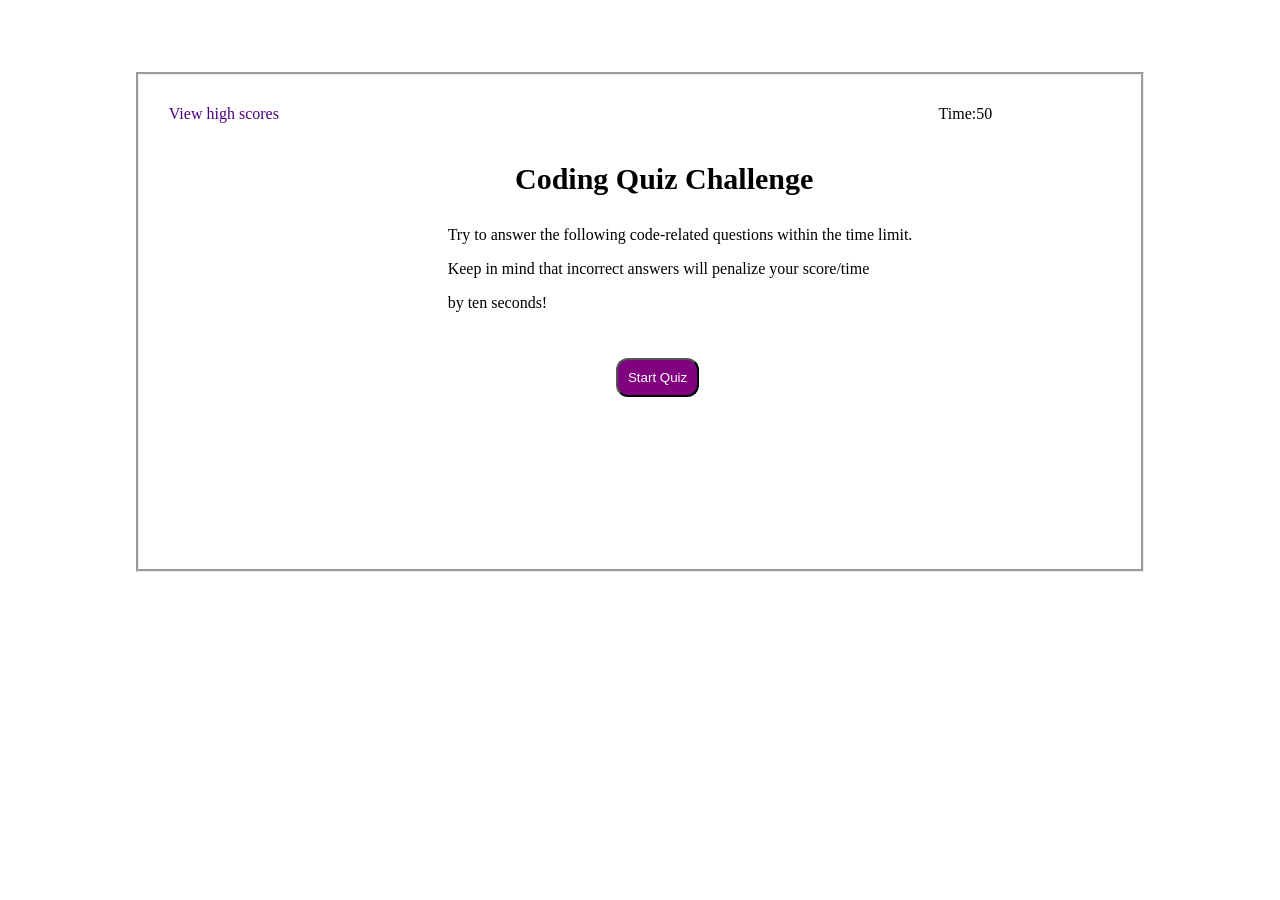
<file: index.html>
<!DOCTYPE html>
<html lang="en">
<head>
    <meta charset="UTF-8">
    <meta http-equiv="X-UA-Compatible" content="IE=edge">
    <meta name="viewport" content="width=device-width, initial-scale=1.0">
    <link rel="stylesheet" href="./Assets/css/style.css"/>
    <title>Quiz challenge</title>
</head>
<body>
    <!-- Creating a section for the box -->
    <section class="rectanglebox">
        <script src="https://ajax.googleapis.com/ajax/libs/jquery/3.5.1/jquery.min.js"></script>
        <!-- header section -->
        <header id="header"></header>
        <!-- Questions section -->
        <section class="Questions"></section>
        <!-- Quiz pages section -->
        <section class="quizPages"></section>
        <!-- Initials page section -->
        <section class="initialsPage"></section>
        <!-- View high score page section -->
        <section class="viewHighScoresPage"></section>
</section>
<script src="./Develop/script.js"></script>
<script src="./Develop/quizQuestions.js"></script>
</body>
</html>
</file>
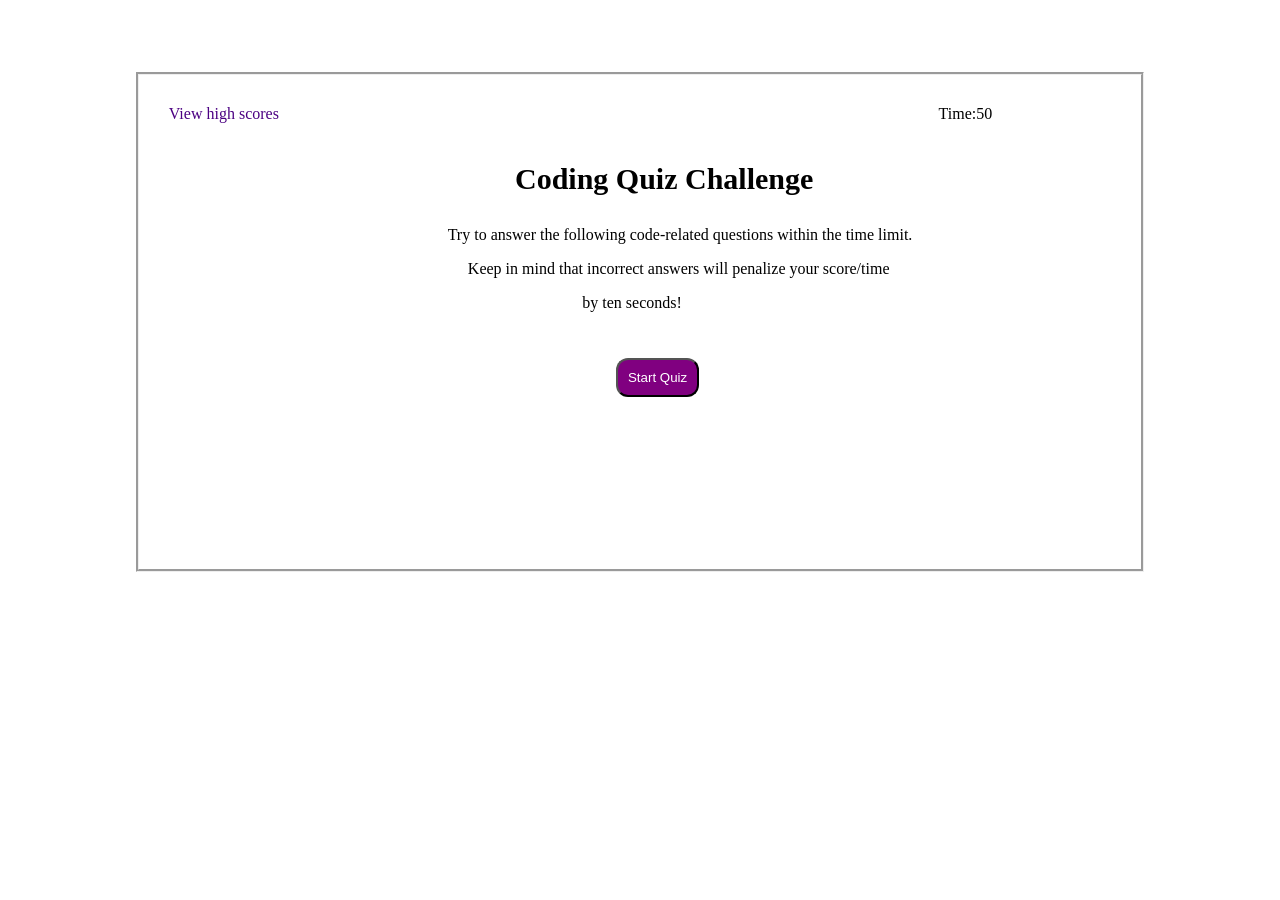
<file: startPage.html>
<!DOCTYPE html>
<html lang="en">
<head>
    <meta charset="UTF-8">
    <meta http-equiv="X-UA-Compatible" content="IE=edge">
    <meta name="viewport" content="width=device-width, initial-scale=1.0">
    <link rel="stylesheet" href="./Develop/style.css"/>
    <title>Quiz challenge</title>
</head>
<body>
    <section class="rectanglebox">
        <script src="https://ajax.googleapis.com/ajax/libs/jquery/3.5.1/jquery.min.js"></script>
        <header id="header"></header>
        <section class="Questions"></section>
        <section class="quizPages"></section>
        <section class="initialsPage"></section>
        <section class="viewHighScoresPage"></section>
        <footer></footer>
 
    <!-- <button id="startquiz">Start Quiz</button> -->
</section>
<script src="./Develop/script.js"></script>
<script src="./Develop/quizQuestions.js"></script>
</body>
</html>
</file>
<file: Assets/css/style.css>
*{
    box-sizing: border-box;
}

/* Header formatting */
header{
    display: flex;
    padding: 1%
}
/* Header formatting */
#time{
float: right;
}

/* Adding padding to the body*/
body{
    padding: 5% 10% 0% 10%;
    
}

/* Formatting all buttons */
button{
    background-color: purple;
    color: white;
    padding: 10px;
    text-align: center;
    cursor: pointer;
    border-radius: 12px;
}

/* Start Quiz button formatting to the center*/
.stQuiz{
    margin-left: 25%;
    margin-top: 30px;
}

/* common box to display the contents */
.rectanglebox{
    width: 100%;
    height: 500px;
    border-style: groove;
    padding: 2%;
}

/* View scores page formatting */
.viewhighscores{
    margin-right: 70%;
    color: indigo;
    text-decoration: none;
}

/* All questions page formatting */
.Questions{
    margin-left: 30%;
}

/* paragraph contents in start quiz page */
.startline1, .startline2, .startline3 {
    margin-left: 0%;
}

/* Formatting the start page header in bold */
.quizchallenge{
    font-size: 30px;
    font-weight: bold;
    margin-left: 10%;
}

/* quiz page answer options formatting */
.quizPages div{
    white-space: nowrap;
}

/* quiz page answer options formatting */
.quizPages div button{
    display: BLOCK;
    padding: 1%;
    width: 120px;
}

/* initials page formatting */
.initialsPage{
    margin-left: 40%;
white-space: nowrap;
}

.initialsPage a{
    display: inline-block;
    padding: 1%;
}

.initialsPage input{
    display: inline-block;
    padding: 1%;
}
</file>
<file: Develop/style.css>
*{
    box-sizing: border-box;
}

header{
    display: flex;
    padding: 1%
}
#time{
float: right;
}

body{
    /* width: 100%;*/
    padding: 5% 10% 0% 10%;
    
}

button{
    background-color: purple;
    color: white;
    padding: 10px;
    text-align: center;
    cursor: pointer;
    border-radius: 12px;
}

/* #startquiz{
    margin-left: 200%;
    margin-top: 30px;
} */

.stQuiz{
    margin-left: 25%;
    margin-top: 30px;
}

.rectanglebox{
    width: 100%;
    height: 500px;
    border-style: groove;
    /* background-color: pink; */
    padding: 2%;
}

.viewhighscores{
    margin-right: 70%;
    color: indigo;
    text-decoration: none;
}
.Questions{
    margin-left: 30%;
}

.startline1 {
    margin-left: 0%;
}

.startline2{
    margin-left: 3%;
}

.startline3{
    margin-left: 20%;
}

.quizchallenge{
    font-size: 30px;
    font-weight: bold;
    margin-left: 10%;
}

.quizPages div{
    white-space: nowrap;
}

.quizPages div button{
    display: BLOCK;
    padding: 1%;
    width: 120px;
}
/* .rectanglebox div p{
    margin-left: 300px;
} */

.initialsPage{
    margin-left: 40%;
white-space: nowrap;
}

.initialsPage a{
    display: inline-block;
    padding: 1%;
}

.initialsPage input{
    display: inline-block;
    padding: 1%;
}
/* container.appendChild(div).appendChild(p1);
container.appendChild(div).appendChild(p2);
container.appendChild(div).appendChild(p3);
document.body.appendChild(div).appendChild(input);
container.appendChild(div).appendChild(submit); */
</file>
